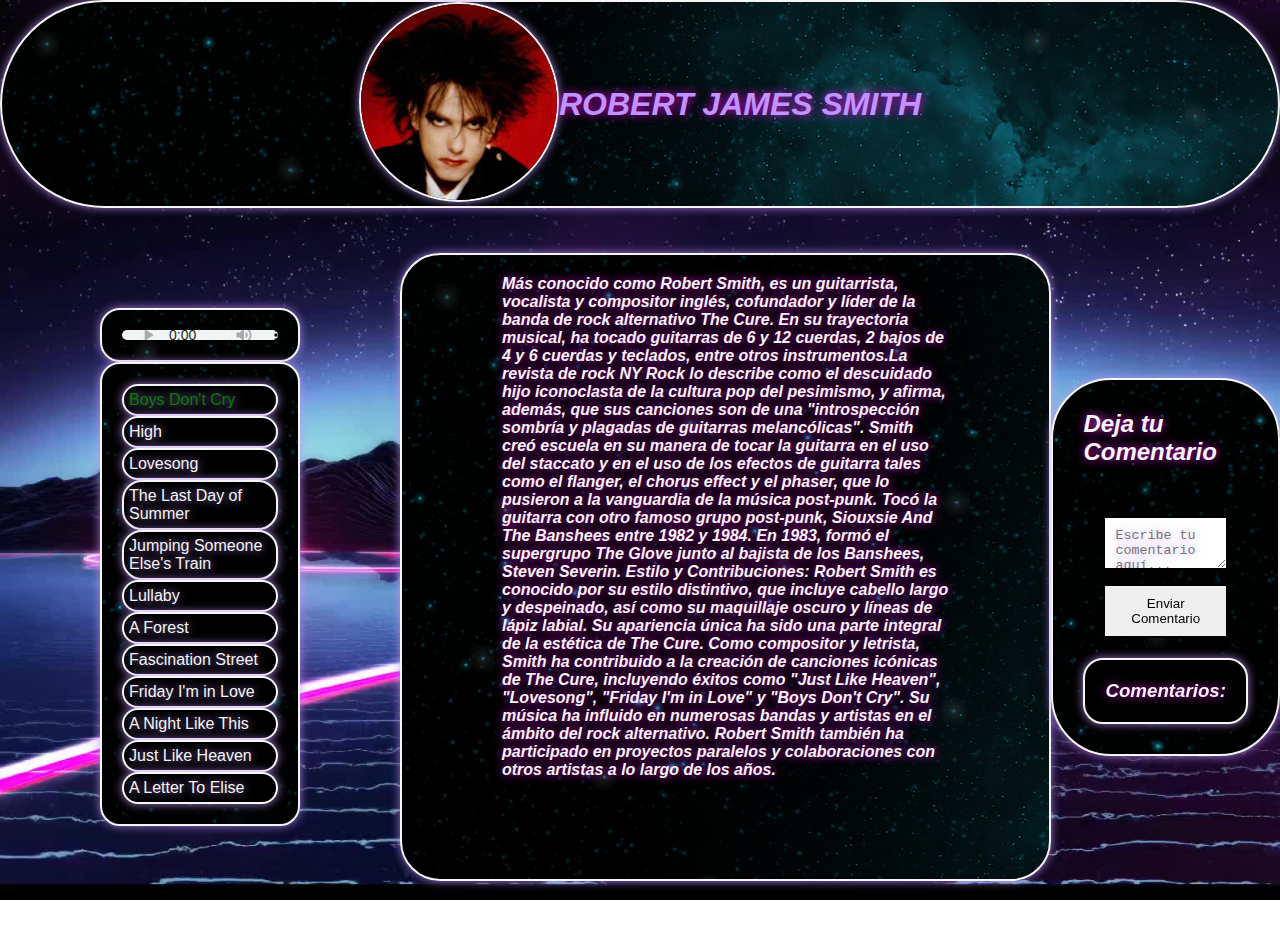
<file: index.html>
<!DOCTYPE html>
<html lang="es">
<head>
    <meta charset="UTF-8">
    <meta name="viewport" content="width=device-width, initial-scale=1.0">
    <title>Robert Smith</title>
    <link rel="stylesheet" href="style.css">
    <audio hidden controls autoplay src="./start.mp3"></audio>
</head>
<body>
    <header class="info-name">
        <a href="https://es.wikipedia.org/wiki/Robert_Smith" target="_blank">
        <img class="robert-image" src="image/robert-smith.jpg" alt="">
        </a>
        <h1> ROBERT JAMES SMITH </h1>
        
    </header>
    <main>
        <aside class="info-playlist">
            <audio id="audio" preload="auto" tabindex="0" controls="">
                <source src="https://drive.google.com/uc?export=download&id=1o8FD5d8QGZXiqU4yhtE39z7bnriEQjL3" type="audio/mp3">
                <source src="https://drive.google.com/uc?export=download&id=1rkwr2Xuup4XyJPUIe-sFuzWMwiQcm5e9" type="audio/mp3">
                <source src="https://drive.google.com/uc?export=download&id=1ue2Q-_NAPZPeHfQMC_YjkPupuu2S9WU4" type="audio/mp3">
                <source src="https://drive.google.com/uc?export=download&id=1xWNEwYh0NIGFIGIKPI6xYxBlJcERsZtp" type="audio/mp3">
                <source src="https://drive.google.com/uc?export=download&id=1acpKHBozRFQYtLDnDjgjR3W5Bpo-rc3n" type="audio/mp3">
                <source src="https://drive.google.com/uc?export=download&id=1RR3D6JQ8wKK9UMO9lsNXpPfNr_0CM571" type="audio/mp3">
                <source src="https://drive.google.com/uc?export=download&id=1RR3D6JQ8wKK9UMO9lsNXpPfNr_0CM571" type="audio/mp3">
                <source src="https://drive.google.com/uc?export=download&id=1w7u40C3NF4fjbgBfItum8SbIvkntgilU" type="audio/mp3">
                <source src="https://drive.google.com/uc?export=download&id=1S2FO_Nvvao1PWF4RaM8Efx10n0p959w_" type="audio/mp3">
                <source src="https://drive.google.com/uc?export=download&id=1rg3CQmYGg4_YzxkAAjTdGs3IApyD9aD0" type="audio/mp3">
                <source src="https://drive.google.com/uc?export=download&id=1xsPAimnSg6_E2X3ruoL0qgZsPPOjSLGo" type="audio/mp3">
                <source src="https://drive.google.com/uc?export=download&id=1MdztOxqJbLgibSeIQLRqa4PlZyfdabFy" type="audio/mp3">
            </audio>
              
            <ul id="playlist">
                <li class="active">
                    <a href="https://drive.google.com/uc?export=download&id=1o8FD5d8QGZXiqU4yhtE39z7bnriEQjL3">Boys Don't Cry</a>
                </li>
                <li>
                    <a href="https://drive.google.com/uc?export=download&id=1rkwr2Xuup4XyJPUIe-sFuzWMwiQcm5e9">High</a>
                </li>
                <li>
                    <a href="https://drive.google.com/uc?export=download&id=1ue2Q-_NAPZPeHfQMC_YjkPupuu2S9WU4">Lovesong</a>
                </li>
                <li>
                    <a href="https://drive.google.com/uc?export=download&id=1xWNEwYh0NIGFIGIKPI6xYxBlJcERsZtp">The Last Day of Summer</a>
                </li>
                <li>
                    <a href="https://drive.google.com/uc?export=download&id=1acpKHBozRFQYtLDnDjgjR3W5Bpo-rc3n">Jumping Someone Else's Train</a>
                </li>
                <li>
                    <a href="https://drive.google.com/uc?export=download&id=1RR3D6JQ8wKK9UMO9lsNXpPfNr_0CM571">Lullaby</a>
                </li>
                <li>
                    <a href="https://drive.google.com/uc?export=download&id=1w7u40C3NF4fjbgBfItum8SbIvkntgilU">A Forest</a>
                </li>
                <li>
                    <a href="https://drive.google.com/uc?export=download&id=1S2FO_Nvvao1PWF4RaM8Efx10n0p959w_">Fascination Street</a>
                </li>
                <li>
                    <a href="https://drive.google.com/uc?export=download&id=1rg3CQmYGg4_YzxkAAjTdGs3IApyD9aD0">Friday I'm in Love</a>
                </li>
                <li>
                    <a href="https://drive.google.com/uc?export=download&id=1xsPAimnSg6_E2X3ruoL0qgZsPPOjSLGo">A Night Like This</a>
                </li>
                <li>
                    <a href="https://drive.google.com/uc?export=download&id=1vIYRSTKCCEVgYdhVl5Z0qdGEEx0m9SUn">Just Like Heaven</a>
                </li>
                <li>
                    <a href="https://drive.google.com/uc?export=download&id=1MdztOxqJbLgibSeIQLRqa4PlZyfdabFy">A Letter To Elise</a>
                </li>
            </ul> 
        </aside>
        <div class="info-perfil">
            <h4>Más conocido como Robert Smith, es un guitarrista, vocalista y compositor inglés, cofundador y líder de la banda de rock alternativo The Cure. En su trayectoria musical, ha tocado guitarras de 6 y 12 cuerdas, 2​ bajos de 4 y 6 cuerdas y teclados, entre otros instrumentos.La revista de rock NY Rock lo describe como el descuidado hijo iconoclasta de la cultura pop del pesimismo, y afirma, además, que sus canciones son de una "introspección sombría y plagadas de guitarras melancólicas".

                Smith creó escuela en su manera de tocar la guitarra en el uso del staccato y en el uso de los efectos de guitarra tales como el flanger, el chorus effect y el phaser, que lo pusieron a la vanguardia de la música post-punk. Tocó la guitarra con otro famoso grupo post-punk, Siouxsie And The Banshees entre 1982 y 1984. En 1983, formó el supergrupo The Glove junto al bajista de los Banshees, Steven Severin.
                Estilo y Contribuciones:
                Robert Smith es conocido por su estilo distintivo, que incluye cabello largo y despeinado, así como su maquillaje oscuro y líneas de lápiz labial. Su apariencia única ha sido una parte integral de la estética de The Cure.
                
                Como compositor y letrista, Smith ha contribuido a la creación de canciones icónicas de The Cure, incluyendo éxitos como "Just Like Heaven", "Lovesong", "Friday I'm in Love" y "Boys Don't Cry". Su música ha influido en numerosas bandas y artistas en el ámbito del rock alternativo.
                
                Robert Smith también ha participado en proyectos paralelos y colaboraciones con otros artistas a lo largo de los años.</h4>  
        </div>
        <div class="container">
            <h2>Deja tu Comentario</h2>
            <form id="commentForm">
                <textarea id="commentBox" placeholder="Escribe tu comentario aquí..."></textarea>
                <button type="submit">Enviar Comentario</button>
            </form>
            <div id="commentsSection">
                <h3>Comentarios:</h3>
                <!-- Los comentarios se mostrarán aquí -->
            </div>
        </div>
    </main>
    <footer>
 <div class="footer"> <h5></h5></div>
    </footer>
    <script src="script.js"></script>
</body>
</html>
</file>
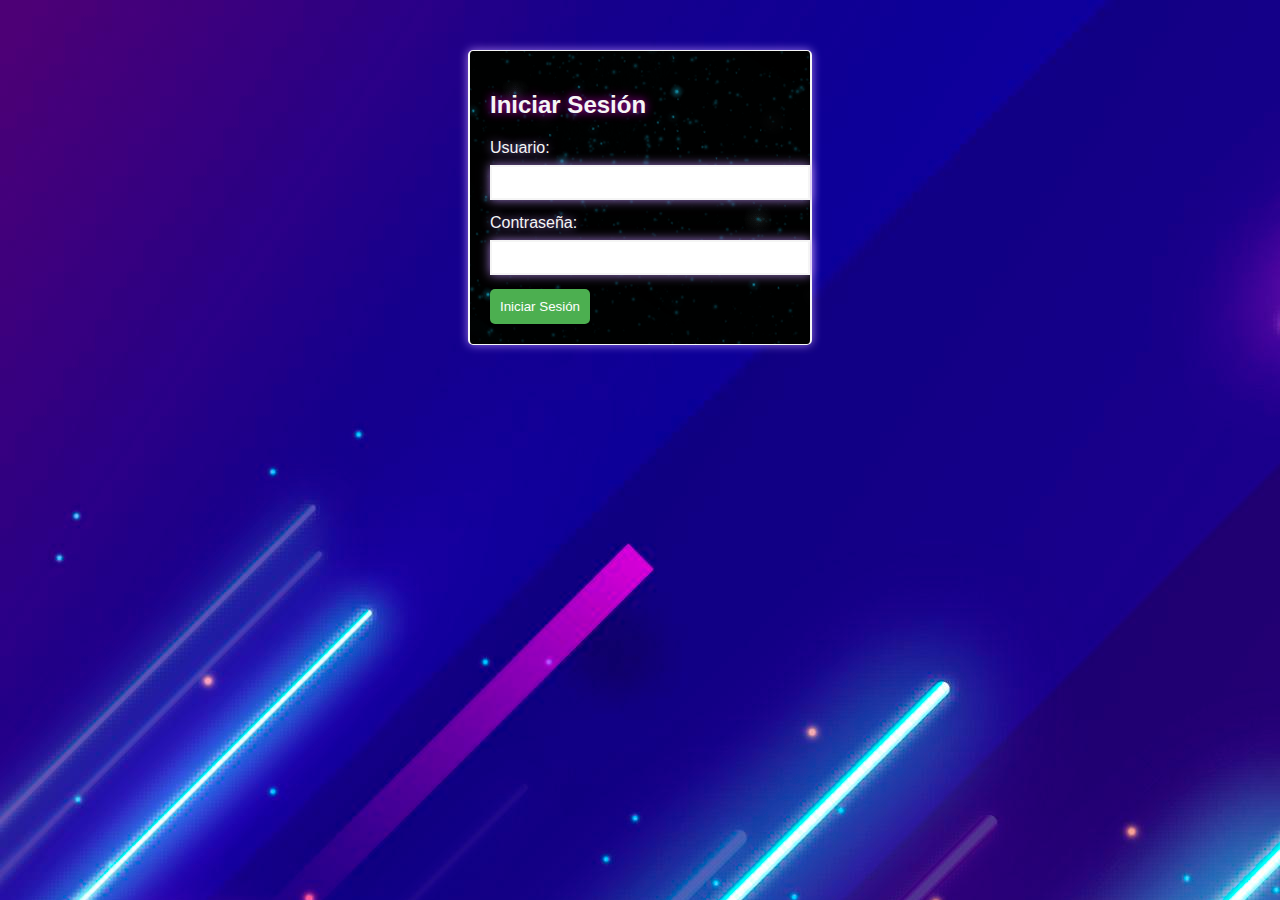
<file: login.html>
<!DOCTYPE html>
<html lang="es">
<head>
    <meta charset="UTF-8">
    <meta name="viewport" content="width=device-width, initial-scale=1.0">
    <link rel="stylesheet" href="loginstyle.css">
    <title>Iniciar Sesión</title>
    <link rel="preconnect" href="https://fonts.googleapis.com">
    <link rel="preconnect" href="https://fonts.gstatic.com" crossorigin>
    <link href="https://fonts.googleapis.com/css2?family=Dancing+Script&display=swap" rel="stylesheet" >
</head>
<body>

<header>
   <audio hidden controls autoplay src="./starupps.mp3"></audio>
</header>

<main>
    <div class="Cuadro Login">
        <h2>Iniciar Sesión</h2>
        <form id="loginForm">
            <label for="username">Usuario:</label>
            <input type="text" id="username" name="username" required>
            
            <label for="password">Contraseña:</label>
            <input type="password" id="password" name="password" required>
            
            <button type="button" onclick="submitForm()">Iniciar Sesión</button>
        </form>
    </div>
</main>

<footer>
</footer>

<script src="sclogin.js"></script>
</body>
</html>
</file>
<file: style.css>
* {
    margin: 0;
    padding: 0;
    box-sizing: border-box;  
}

body{
    background-image: url('./image/pxfuel.jpg');
    background-repeat: no-repeat;
    background-attachment: fixed;
    background-size: cover;
}

h1,h2,h3,h4,p{
    color: whitesmoke;
    text-shadow: 0 0 10px rgba(255, 0, 255, 0.8);
  font-family: 'Blackletter', Arial, Helvetica, sans-serif;
  font-style: oblique;
}  


.robert-image{
    width:200px;
    height:200px;
    border-radius:150px;
    box-shadow: 0 0 10px rgba(191, 148, 255, 0.8);
    border: solid 2px whitesmoke;
}


@keyframes flicker {
  0%, 100% {
    opacity: 1;
  }
  50% {
    opacity: 0.5;
  }
}

.info-name {
  display: flex;
  align-items: center;
  justify-content: center;
  animation: flicker 1s infinite;
  border: solid 2px whitesmoke;
  border-radius: 4000px;
  box-shadow: 0 0 10px rgba(191, 148, 255, 0.8);
  background-image: url(./B.gif);
}

.info-name h1 {
  font-family: 'Blackletter', Arial, Helvetica, sans-serif;
  font-style: italic;
  color: #bf94ff;
}

main{
    display: flex;
    justify-content: center;
}

.info-playlist{
    display: flex;
    flex-direction: column;
    padding: 100px;
    
}

.info-perfil{
  padding-top: 20px;
  padding-right: 100px;
  padding-bottom: 100px;
  padding-left: 100px;
  margin: auto;
  overflow: hidden;
  background-image: url(./B.gif);
  max-width: 1000px;
  container:margin auto ;
  border: solid 2px whitesmoke;
  box-shadow: 0 0 10px rgba(191, 148, 255, 0.8);
  border-radius: 40px;
}

.container{
  display: flex;
  flex-direction: column;
  padding: 30px;
  border: solid 2px whitesmoke;
  box-shadow: 0 0 10px rgba(191, 148, 255, 0.8);
  margin: auto;
  border-radius: 60px ;
  background-image: url(./B.gif);
}

#commentForm {
  padding: 20px;
  margin-top: 20px;
  border:solid 4px whitesmoke
  box-shadow 0 0 10px rgba(191, 148, 255, 0.8);
}

#commentBox {
  width: 100%;
  padding: 10px;
  margin: 10px 0;
  text-shadow: 0 0 10px rgba(191, 148, 255, 0.8);
  border:solid 2px
}

button {
  display: block;
  width: 100%;
  padding: 10px;
  border: none;
  cursor: pointer;
  box-shadow: #bf94ff;
  border: solid 2px
}

button:hover {
  background-color:purple;
  text-shadow: 0 0 10px rgba(191, 148, 255, 0.8);
  color:whitesmoke;
  box-shadow: 0 0 10px rgba(191, 148, 255, 0.8);
  margin: auto;
  border-radius: 10px;
}

#commentsSection {
  background:black;
  padding: 20px;
  margin-top: 20px;
  border: solid 2px whitesmoke;
  box-shadow: 0 0 10px rgba(191, 148, 255, 0.8);
  margin: auto;
  border-radius: 20PX;
}

#playlist, audio{
    background:url(./B.gif);
    width:200px;
    padding:20px;
    list-style: none;
    font-family: Arial, Helvetica, sans-serif;
    box-shadow: 0 0 10px rgba(191, 148, 255, 0.8);
    border: solid 2px whitesmoke;
    margin: auto;
    border-radius: 20px;
  }
  a {
    text-decoration:none;
  }
  .active a {
    color:green;
    text-decoration:none;
  }
  li a{
    color: whitesmoke;
    background:black;
    text-shadow: 0 0 10px rgba(191, 148, 255, 0.8);
    padding:5px;
    display:block;
    border: solid 2px whitesmoke;
    box-shadow: 0 0 10px rgba(191, 148, 255, 0.8);
    border-radius: 20px;
  }
  li a:hover{
    text-decoration:none;
  }
</file>
<file: loginstyle.css>
body {
    font-family: Arial, sans-serif;
    margin: 0;
    padding: 0;
    background-image: url(./C.jpg);
    scroll-behavior: auto;
}

h1, h2, h3, h4, p {
    color: whitesmoke;
    text-shadow: 0 0 10px rgba(255, 0, 255, 0.8);
    font-family: Arial, sans-serif;
}

.Cuadro {
    width: 300px;
    margin: auto;
    padding: 20px;
    border: 2px solid whitesmoke;
    border-width: 1px 2px; /* Diferentes anchos de borde */
    border-radius: 5px;
    margin-top: 50px;
    box-shadow: 0 0 10px rgba(191, 148, 255, 0.8);
    background-image: url(./B.gif);
}

label {
    display: block;
    margin-bottom: 8px;
    font-family: Arial, sans-serif;
    color: whitesmoke;
    text-shadow: 0 0 10px rgba(191, 148, 255, 0.8);
}

input {
    width: 100%;
    padding: 8px;
    margin-bottom: 14px;
    border: solid 2px whitesmoke;
    box-shadow: 0 0 10px rgba(191, 148, 255, 0.8);
}

button {
    background-color: #4CAF50;
    color: white;
    padding: 10px;
    border: none;
    border-radius: 5px;
    cursor: pointer;
}

button:hover {
    background-color: #45a049;
}

.flicker {
    font-family: 'Dancing Script', cursive;
}

@keyframes flicker {
    0% {
        opacity: 0.8;
    }
    25% {
        opacity: 1;
    }
    50% {
        opacity: 0.9;
    }
    75% {
        opacity: 1;
    }
    100% {
        opacity: 0.8;
    }
}
</file>
